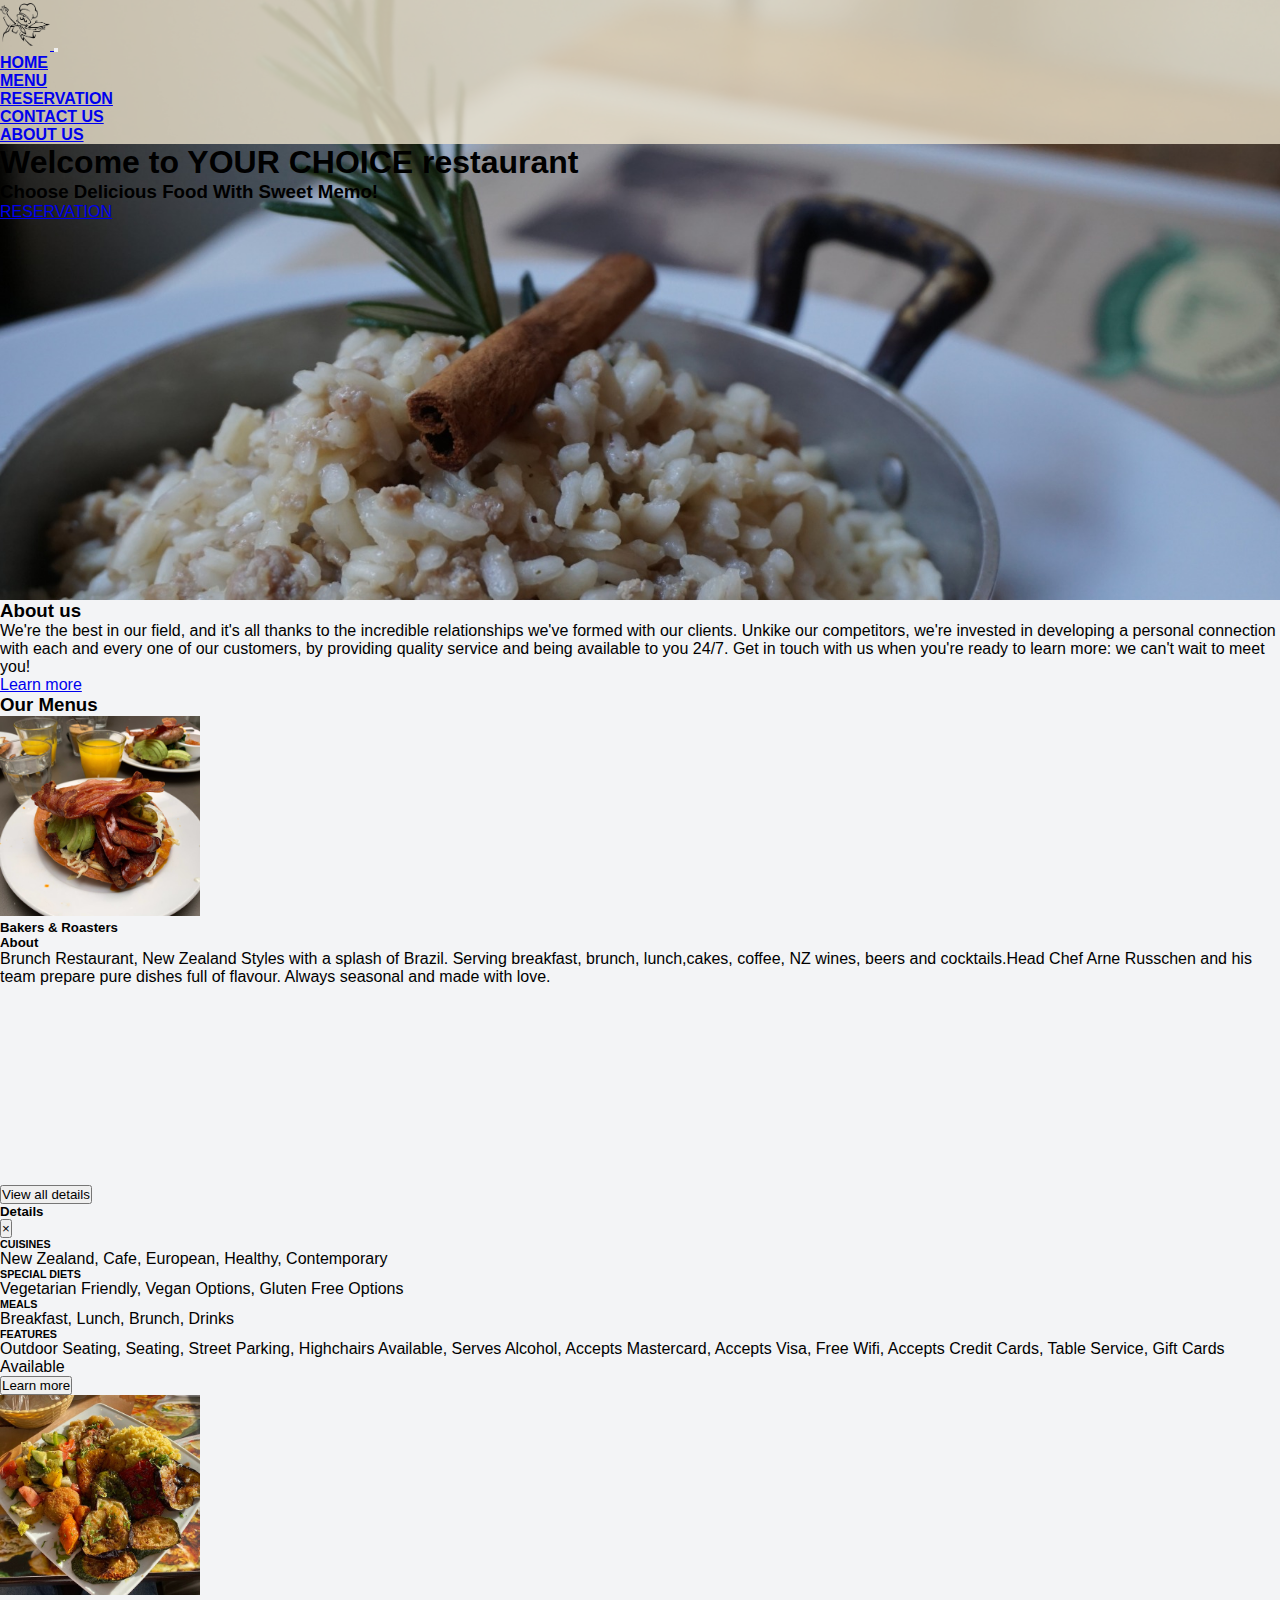
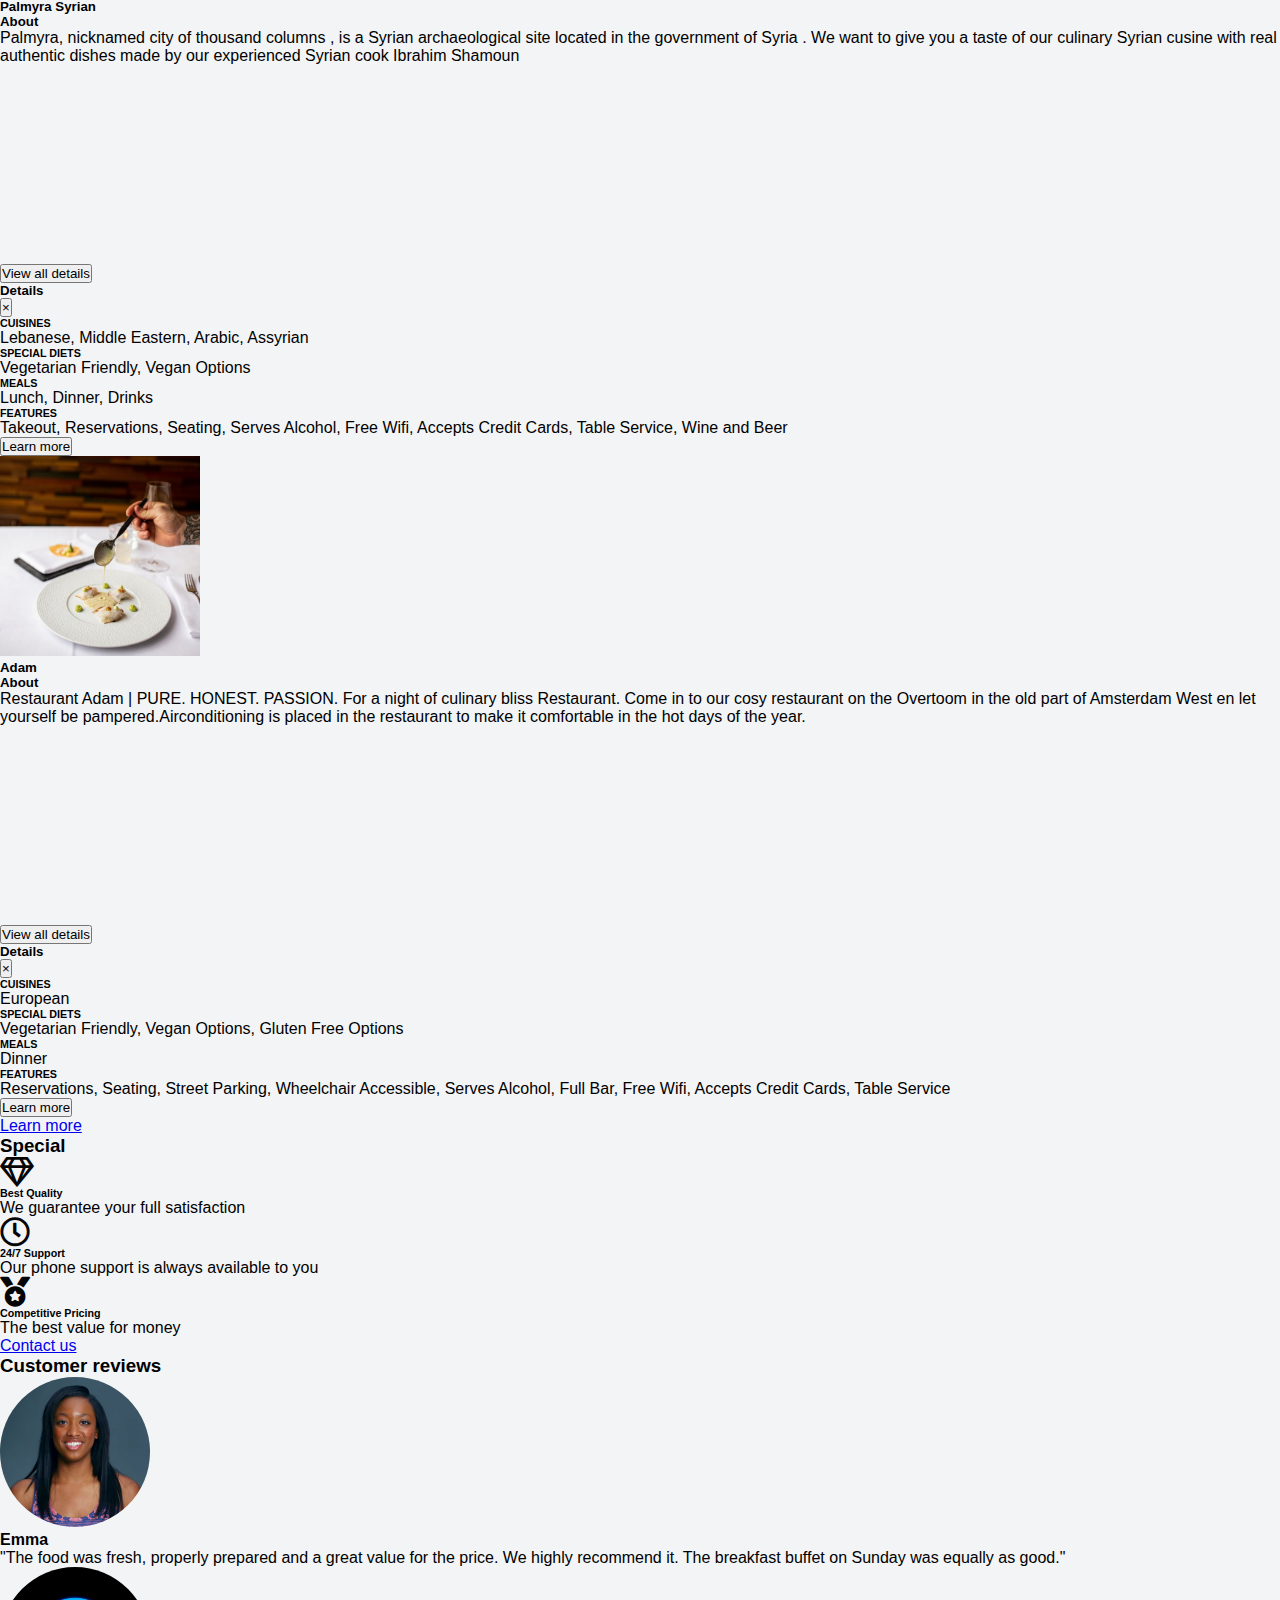
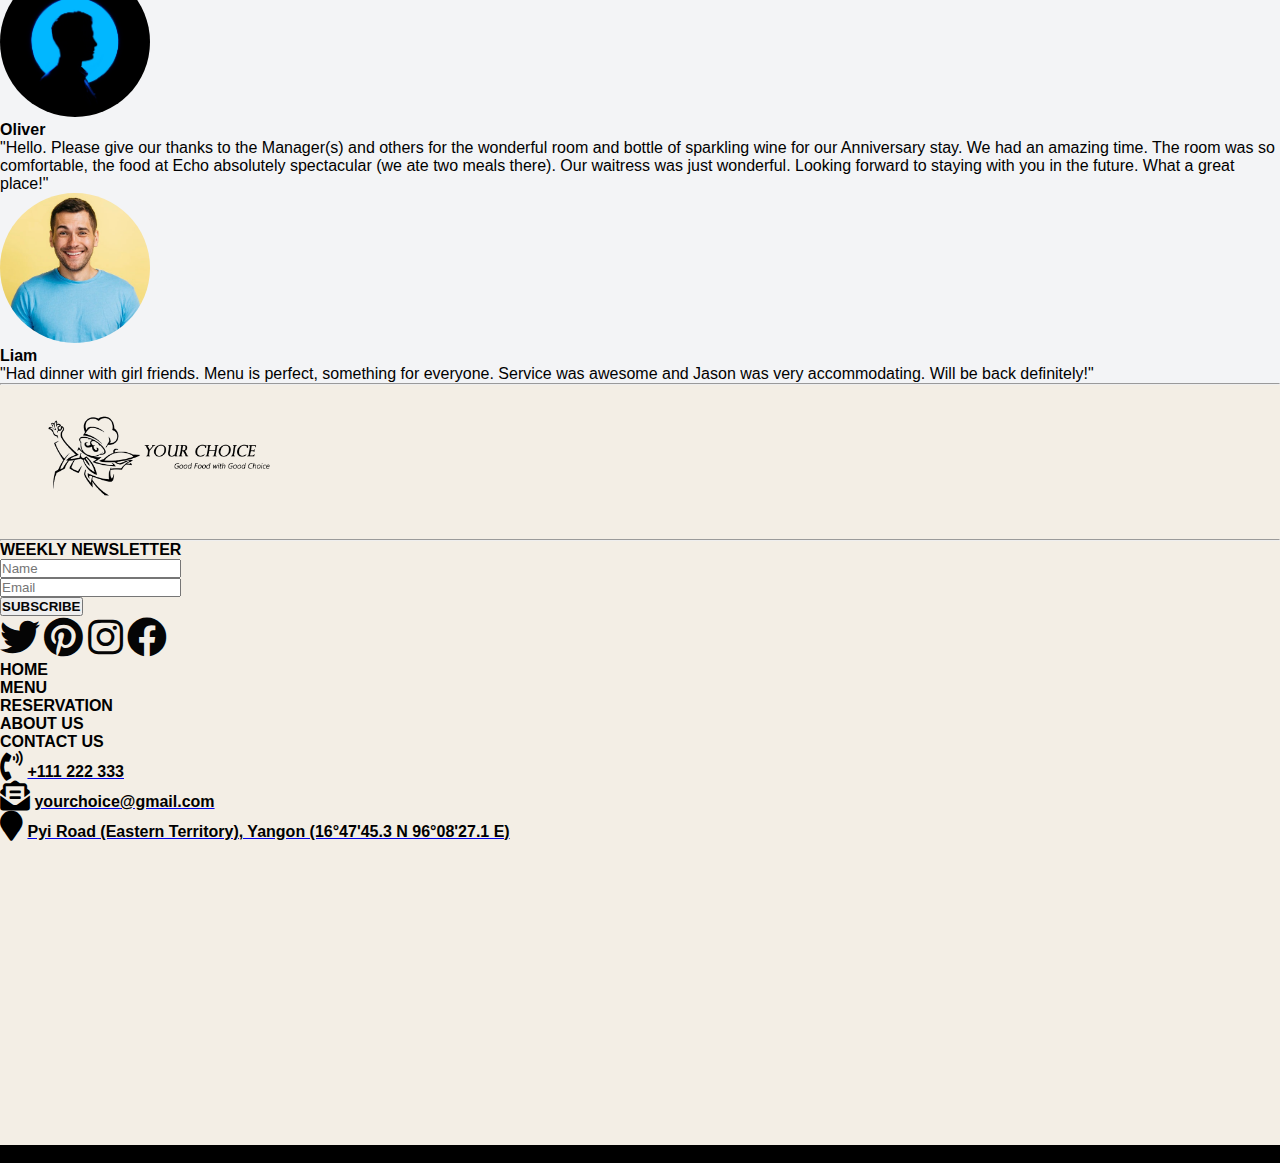
<file: index.html>
<!doctype html>
<html lang="en">
<head>
  <!-- Required meta tags -->
  <meta charset="utf-8">
  <meta name="viewport" content="width=device-width, initial-scale=1, shrink-to-fit=no">
  
  <!-- Bootstrap CSS -->
  <link rel="stylesheet" href="https://cdn.jsdelivr.net/npm/bootstrap@4.6.0/dist/css/bootstrap.min.css" integrity="sha384-B0vP5xmATw1+K9KRQjQERJvTumQW0nPEzvF6L/Z6nronJ3oUOFUFpCjEUQouq2+l" crossorigin="anonymous">
  <link rel="stylesheet" href="https://cdnjs.cloudflare.com/ajax/libs/font-awesome/5.15.4/css/all.min.css" integrity="sha512-1ycn6IcaQQ40/MKBW2W4Rhis/DbILU74C1vSrLJxCq57o941Ym01SwNsOMqvEBFlcgUa6xLiPY/NS5R+E6ztJQ==" crossorigin="anonymous" referrerpolicy="no-referrer" />
  <link rel = "icon" type = "image/png" href = "img/favicon.jpg">
  <link rel="stylesheet" href="style.css">
  <title>Your Choice</title>
  
</head>
<body>
  <header>
    <div  style="background-image: url(img/DSC06183.png); background-attachment: fixed; height: 600px; width: 100%; background-position: center; background-repeat: no-repeat; background-size: cover;">
      <!-- navbar -->
      <nav class="nav navbar fixed-top navbar-expand-lg navbar-dark p-md-3 bg-dark-transparent">
        <div class="container">
          <a class="navbar-brand" href="#">
            <img src="img/logo2.png" height="50" alt="Your choise logo">
          </a>
          <button class="navbar-toggler" type="button" data-toggle="collapse" data-target="#navbarTogglerDemo02" aria-controls="navbarTogglerDemo02" aria-expanded="false" aria-label="Toggle navigation">
            <span class="navbar-toggler-icon"></span>
          </button>
          
          <div class="collapse navbar-collapse" id="navbarTogglerDemo02">
            <ul class="navbar-nav ml-auto mt-2 mt-lg-0">
              <li class="nav-item active footer-link-item">
                <a class="nav-link text-dark" href="index.html">HOME</a>
              </li>
              <li class="nav-item footer-link-item">
                <a class="nav-link text-dark" href="menu.html">MENU</a>
              </li>
              <li class="nav-item footer-link-item">
                <a class="nav-link text-dark" href="reservation.html">RESERVATION</a>
              </li>
              <li class="nav-item footer-link-item">
                <a class="nav-link text-dark" href="contact.html">CONTACT US</a>
              </li>
              <li class="nav-item footer-link-item">
                <a class="nav-link text-dark" href="about.html">ABOUT US</a>
              </li>
            </ul>
          </div> <!--collapse end-->
        </div> <!--container end-->
      </nav> <!--navbar end-->
      
      <div class="container flex-column d-flex justify-content-center"style=" height: 600px;">
        <div class="text-center py-4" >
          <h1 class="text-white py-3">
            Welcome to <span class="font-weight-bold">YOUR CHOICE</span> restaurant
          </h1>
          <h3 class="font-weight-normal text-white font-italic">
            Choose Delicious Food With Sweet Memo!
          </h3>
          <div class="p-5">
            <a href="reservation.html" class="btn btn-dark">RESERVATION</a>
          </div>
        </div>
      </div>
    </div>
  </header>
  
  <section>
    <div class="container">
      <div class="row shadow py-3 my-3">
        <div class="col-12 py-md-5 py-sm-2 px-md-5 px-sm-2 text-center">
          <h3 class="p-3">About us</h3>
          <p>We're the best in our field, and it's all thanks to the incredible relationships we've formed with our clients. Unkike our competitors, we're invested in developing a personal connection with each and every one of our customers, by providing quality service and being available to you 24/7. Get in touch with us when you're ready to learn more: we can't wait to meet you!</p>
          <a href="about.html" class="btn btn-dark">Learn more</a>
        </div>
      </div> <!--row end-->
    </div> <!--container end-->
    <div class="container">
      <div class="row py-3 my-3 px-5">
        <div class="col-12 p-3 text-center">
          <h3>Our Menus</h3>
        </div>
        <div class="col-md-4 col-sm-12">
          <div class="card">
            <img src="img/homepage/homepagemenu1.jpg" class="card-img-top" height="200px" alt="Home Page Menu 1">
            <div class="card-body">
              <h5 class="card-title text-center">Bakers & Roasters</h5>
              <div class="height-5 text-justify">
                <h5>About</h5>
                <p>Brunch Restaurant, New Zealand Styles with a splash of Brazil. Serving breakfast, brunch, lunch,cakes, coffee, NZ wines, beers and cocktails.Head Chef Arne Russchen and his team prepare pure dishes full of flavour. Always seasonal and made with love.</p>
              </div>
              
              <!-- Button trigger modal -->
              <button type="button" class="btn btn-outline-dark" data-toggle="modal" data-target="#exampleModal">
                View all details
              </button>
              
              <!-- Modal -->
              <div class="modal fade" id="exampleModal" tabindex="-1" aria-labelledby="exampleModalLabel" aria-hidden="true">
                <div class="modal-dialog">
                  <div class="modal-content">
                    <div class="modal-header">
                      <h5 class="modal-title" id="exampleModalLabel">Details</h5>
                      <button type="button" class="close" data-dismiss="modal" aria-label="Close">
                        <span aria-hidden="true">&times;</span>
                      </button>
                    </div>
                    <div class="modal-body">
                      <div class="py-2">
                        <h6>CUISINES</h6>
                        <p>New Zealand, Cafe, European, Healthy, Contemporary</p>
                      </div>
                      <div class="py-2">
                        <h6>SPECIAL DIETS</h6>
                        <p>Vegetarian Friendly, Vegan Options, Gluten Free Options</p>
                      </div>
                      <div class="py-2">
                        <h6>MEALS</h6>
                        <p>Breakfast, Lunch, Brunch, Drinks</p>
                      </div>
                      <div class="py-2">
                        <h6>FEATURES</h6>
                        <p>Outdoor Seating, Seating, Street Parking, Highchairs Available, Serves Alcohol, Accepts Mastercard, Accepts Visa, Free Wifi, Accepts Credit Cards, Table Service, Gift Cards Available</p>
                      </div>
                    </div>
                    <div class="modal-footer">
                      <a href="index.html"><button type="button" class="btn btn-primary">Learn more</button></a>
                    </div>
                  </div>
                </div>
              </div>
            </div>
          </div> <!--card end-->
        </div>
        <div class="col-md-4 col-sm-12">
          <div class="card">
            <img src="img/homepage/homepagemenu2.jpg" class="card-img-top" height="200px" alt="Home Page Menu 1">
            <div class="card-body">
              <h5 class="card-title text-center">Palmyra Syrian</h5>
              <div class="height-5 text-justify">
                <h5>About</h5>
                <p>Palmyra, nicknamed city of thousand columns , is a Syrian archaeological site located in the government of Syria . We want to give you a taste of our culinary Syrian cusine with real authentic dishes made by our experienced Syrian cook Ibrahim Shamoun</p>
              </div>
              
              <!-- Button trigger modal -->
              <button type="button" class="btn btn-outline-dark" data-toggle="modal" data-target="#exampleModal">
                View all details
              </button>
              
              <!-- Modal -->
              <div class="modal fade" id="exampleModal" tabindex="-1" aria-labelledby="exampleModalLabel" aria-hidden="true">
                <div class="modal-dialog">
                  <div class="modal-content">
                    <div class="modal-header">
                      <h5 class="modal-title" id="exampleModalLabel">Details</h5>
                      <button type="button" class="close" data-dismiss="modal" aria-label="Close">
                        <span aria-hidden="true">&times;</span>
                      </button>
                    </div>
                    <div class="modal-body">
                      <div class="py-2">
                        <h6>CUISINES</h6>
                        <p>Lebanese, Middle Eastern, Arabic, Assyrian</p>
                      </div>
                      <div class="py-2">
                        <h6>SPECIAL DIETS</h6>
                        <p>Vegetarian Friendly, Vegan Options</p>
                      </div>
                      <div class="py-2">
                        <h6>MEALS</h6>
                        <p>Lunch, Dinner, Drinks</p>
                      </div>
                      <div class="py-2">
                        <h6>FEATURES</h6>
                        <p>Takeout, Reservations, Seating, Serves Alcohol, Free Wifi, Accepts Credit Cards, Table Service, Wine and Beer</p>
                      </div>
                    </div>
                    <div class="modal-footer">
                      <a href="index.html"><button type="button" class="btn btn-primary">Learn more</button></a>
                    </div>
                  </div>
                </div>
              </div>
            </div>
          </div> <!--card end-->
        </div>
        <div class="col-md-4 col-sm-12">
          <div class="card">
            <img src="img/homepage/homepagemenu3.jpg" class="card-img-top" height="200px" alt="Home Page Menu 1">
            <div class="card-body">
              <h5 class="card-title text-center">Adam</h5>
              <div class="height-5 text-justify">
                <h5>About</h5>
                <p>Restaurant Adam | PURE. HONEST. PASSION. For a night of culinary bliss Restaurant. Come in to our cosy restaurant on the Overtoom in the old part of Amsterdam West en let yourself be pampered.Airconditioning is placed in the restaurant to make it comfortable in the hot days of the year.</p>
              </div>
              
              <!-- Button trigger modal -->
              <button type="button" class="btn btn-outline-dark" data-toggle="modal" data-target="#exampleModal">
                View all details
              </button>
              
              <!-- Modal -->
              <div class="modal fade" id="exampleModal" tabindex="-1" aria-labelledby="exampleModalLabel" aria-hidden="true">
                <div class="modal-dialog">
                  <div class="modal-content">
                    <div class="modal-header">
                      <h5 class="modal-title" id="exampleModalLabel">Details</h5>
                      <button type="button" class="close" data-dismiss="modal" aria-label="Close">
                        <span aria-hidden="true">&times;</span>
                      </button>
                    </div>
                    <div class="modal-body">
                      <div class="py-2">
                        <h6>CUISINES</h6>
                        <p>European</p>
                      </div>
                      <div class="py-2">
                        <h6>SPECIAL DIETS</h6>
                        <p>Vegetarian Friendly, Vegan Options, Gluten Free Options</p>
                      </div>
                      <div class="py-2">
                        <h6>MEALS</h6>
                        <p>Dinner</p>
                      </div>
                      <div class="py-2">
                        <h6>FEATURES</h6>
                        <p>Reservations, Seating, Street Parking, Wheelchair Accessible, Serves Alcohol, Full Bar, Free Wifi, Accepts Credit Cards, Table Service</p>
                      </div>
                    </div>
                    <div class="modal-footer">
                      <a href="index.html"><button type="button" class="btn btn-primary">Learn more</button></a>
                    </div>
                  </div>
                </div>
              </div>
            </div>
          </div> <!--card end-->
        </div>
        <div class="col-12 p-3 text-center">
          <a href="about.html" class="btn btn-dark">Learn more</a>
        </div>
      </div> <!--row end-->
      <div class="row shadow py-3 my-3 justify-content-center">
        <div class="col-12 p-3 text-center">
          <h3>Special</h3>
        </div>
        <div class="col-md-3 col-sm-9 text-center p-md-5 p-sm-2">
          <i class="far fa-gem icon-style"></i>
          <h6 class="p-2">Best Quality</h6>
          <p class="text-muted px-2">We guarantee your full satisfaction</p>
        </div>
        <div class="col-md-3 col-sm-9 text-center p-md-5 p-sm-2">
          <i class="far fa-clock icon-style"></i>
          <h6 class="p-2">24/7 Support</h6>
          <p class="text-muted px-2">Our phone support is always available to you</p>
        </div>
        <div class="col-md-3 col-sm-9 text-center p-md-5 p-sm-2">
          <i class="fas fa-medal icon-style"></i>
          <h6 class="p-2">Competitive Pricing</h6>
          <p class="text-muted px-2">The best value for money</p>
        </div>
        <div class="col-12 text-center">
          <a href="contact.html" class="btn btn-dark">Contact us</a>
        </div>
      </div> <!--row end-->
      <div class="row shadow py-3 my-3">
        <div class="col-12 p-3 text-center">
          <h3>Customer reviews</h3>
        </div>
        <div class="col-md-4 col-sm-12 p-md-5 p-sm-2">
          <div class="d-flex justify-content-center p-3">
            <div class="">
              <img src="img/homepage/awoman.png" class="card-img-top circle-img" height="150px" width="150px" alt="awoman">
            </div>
          </div>
          <div class="text-center">
            <h4>Emma</h4>
            <p class="font-italic">"The food was fresh, properly prepared and a great value for the price. We highly recommend it. The breakfast buffet on Sunday was equally as good."</p>
          </div>
        </div>
        <div class="col-md-4 col-sm-12 p-md-5 p-sm-2">
          <div class="d-flex justify-content-center p-3">
            <div class="">
              <img src="img/homepage/aman2.jpg" class="card-img-top circle-img" height="150px" width="150px" alt="aman2">
            </div>
          </div>
          <div class="text-center">
            <h4>Oliver</h4>
            <p class="font-italic">"Hello. Please give our thanks to the Manager(s) and others for the wonderful room and bottle of sparkling wine for our Anniversary stay. We had an amazing time. The room was so comfortable, the food at Echo absolutely spectacular (we ate two meals there). Our waitress was just wonderful. Looking forward to staying with you in the future. What a great place!"</p>
          </div>
        </div>
        <div class="col-md-4 col-sm-12 p-md-5 p-sm-2">
          <div class="d-flex justify-content-center p-3">
            <div class="">
              <img src="img/homepage/aman.jpg" class="card-img-top circle-img" height="150px" width="150px" alt="aman">
            </div>
          </div>
          <div class="text-center">
            <h4>Liam</h4>
            <p class="font-italic">"Had dinner with girl friends. Menu is perfect, something for everyone. Service was awesome and Jason was very accommodating. Will be back definitely!"</p>
          </div>
        </div>
      </div> <!--row end-->
    </div> <!--Container end-->
  </section>
  
  <!-- footer 4-->
  <footer class="">
    <div class="container">
      <div class="row">
        <div class="col-lg-4 col-md-12 text-center">
          <hr class="pt-5 mt-5">
        </div>
        <div class="col-lg-4 col-md-12 text-center">
          <img src="img/logo1.png" height="150" alt="Your choise logo">
        </div>
        <div class="col-lg-4 col-md-12 text-center">
          <hr class="pt-5 mt-5">
        </div>
      </div> <!--row end-->
      
      <div class="row justify-content-center">
        <div class="col-md-8 col-sm-12px-2 py-3">
          <div class="text-center py-3">
            <h4>WEEKLY NEWSLETTER</h4>
          </div>
          <form action="#">
            <div class="form-row">
              <div class="col-md col-sm-12 p-2">
                <input type="text" class="form-control border-dark" placeholder="Name">
              </div>
              <div class="col-md-7 col-sm-12 p-2">
                <input type="email" class="form-control border-dark" placeholder="Email">
              </div>
              <div class="col-12 p-2">
                <button type="submit" class="col-12 btn border-dark custom-btn">SUBSCRIBE</button>
              </div>
            </div>
          </form>
        </div>
      </div><!--row end-->
      
      <div class="row justify-content-center">
        <div class="col-md-9 col-sm-10 px-2 py-3">
          <div class="d-flex justify-content-between py-3 my-2">
            <a href="www.twitter.com" class="icon-link"><i class="fab fa-twitter"></i></a>
            <a href="www.pinterest.com" class="icon-link"><i class="fab fa-pinterest"></i></a>
            <a href="www.instagram.com" class="icon-link"><i class="fab fa-instagram"></i></a>
            <a href="www.facebook.com" class="icon-link"><i class="fab fa-facebook"></i></a>
          </div>
        </div>
      </div> <!--row end-->
      
      <div class="row">
        <div class="col-md-4 col-sm-12 py-4 text-sm-center text-md-left">
          <div class="flex-column">
            <div class="py-2 p-1 m-2"><a href="index.html" class="footer-link-item">HOME</a></div>
            <div class="py-2 p-1 m-2"><a href="menu.html" class="footer-link-item">MENU</a></div>
            <div class="py-2 p-1 m-2"><a href="reservation.html" class="footer-link-item">RESERVATION</a></div>
            <div class="py-2 p-1 m-2"><a href="about.html" class="footer-link-item">ABOUT US</a></div>
            <div class="py-2 p-1 m-2"><a href="contact.html" class="footer-link-item">CONTACT US</a></div>
          </div>
        </div>
        <div class="col-md-4 col-sm-12 py-4 text-sm-center text-md-left">
          <div class="flex-column">
            <div class="py-2 p-1 m-2">
              <i class="fas fa-phone-volume fs-30"></i>
              <a href="tel:+111 222 333"><span class="footer-link-item">+111 222 333</span></a>
            </div>
            <div class="py-2 p-1 m-2">
              <i class="fas fa-envelope-open-text fs-30"></i>
              <a href="mailto:yourchoice@gmail.com"><span class="footer-link-item"> yourchoice@gmail.com</span></a>
            </div>
            <div class="py-2 p-1 m-2">
              <i class="fas fa-map-marker fs-30"></i>
              <a href="https://www.google.com/maps/place/16%C2%B047'45.3%22N+96%C2%B008'27.1%22E/@16.7959167,96.1386724,17z/data=!3m1!4b1!4m5!3m4!1s0x0:0x0!8m2!3d16.7959051!4d96.1408497"><span class="footer-link-item">Pyi Road (Eastern Territory), Yangon (16°47'45.3 N 96°08'27.1 E)</span></a>
            </div>
          </div>
        </div>
        <div class="col-md-4 col-sm-12 py-4 text-sm-center text-md-left">
          <iframe src="https://www.google.com/maps/embed?pb=!1m18!1m12!1m3!1d3819.6130442316185!2d96.13867241486815!3d16.795916688435632!2m3!1f0!2f0!3f0!3m2!1i1024!2i768!4f13.1!3m3!1m2!1s0x0%3A0x0!2zMTbCsDQ3JzQ1LjMiTiA5NsKwMDgnMjcuMSJF!5e0!3m2!1smy!2smm!4v1630051883135!5m2!1smy!2smm" width="400" height="300" style="border:0;" allowfullscreen="" loading="lazy"></iframe>
        </div>
      </div> <!--row end-->
    </div> <!--container end-->
    <div class="container-fluid bg-footer-dark text-white">
      <div class="row">
        <div class="col-12 text-center py-3 my-2">
          <small>Copyright &copy; 2021 Your Choice. All rights reserved.</small>
        </div>
      </div>
    </div>
  </footer> <!--footer end-->
  
  <script src="https://code.jquery.com/jquery-3.5.1.slim.min.js" integrity="sha384-DfXdz2htPH0lsSSs5nCTpuj/zy4C+OGpamoFVy38MVBnE+IbbVYUew+OrCXaRkfj" crossorigin="anonymous"></script>
  <script src="https://cdn.jsdelivr.net/npm/popper.js@1.16.1/dist/umd/popper.min.js" integrity="sha384-9/reFTGAW83EW2RDu2S0VKaIzap3H66lZH81PoYlFhbGU+6BZp6G7niu735Sk7lN" crossorigin="anonymous"></script>
  <script src="https://cdn.jsdelivr.net/npm/bootstrap@4.6.0/dist/js/bootstrap.min.js" integrity="sha384-+YQ4JLhjyBLPDQt//I+STsc9iw4uQqACwlvpslubQzn4u2UU2UFM80nGisd026JF" crossorigin="anonymous"></script>
  
</body>
</html>
</file>
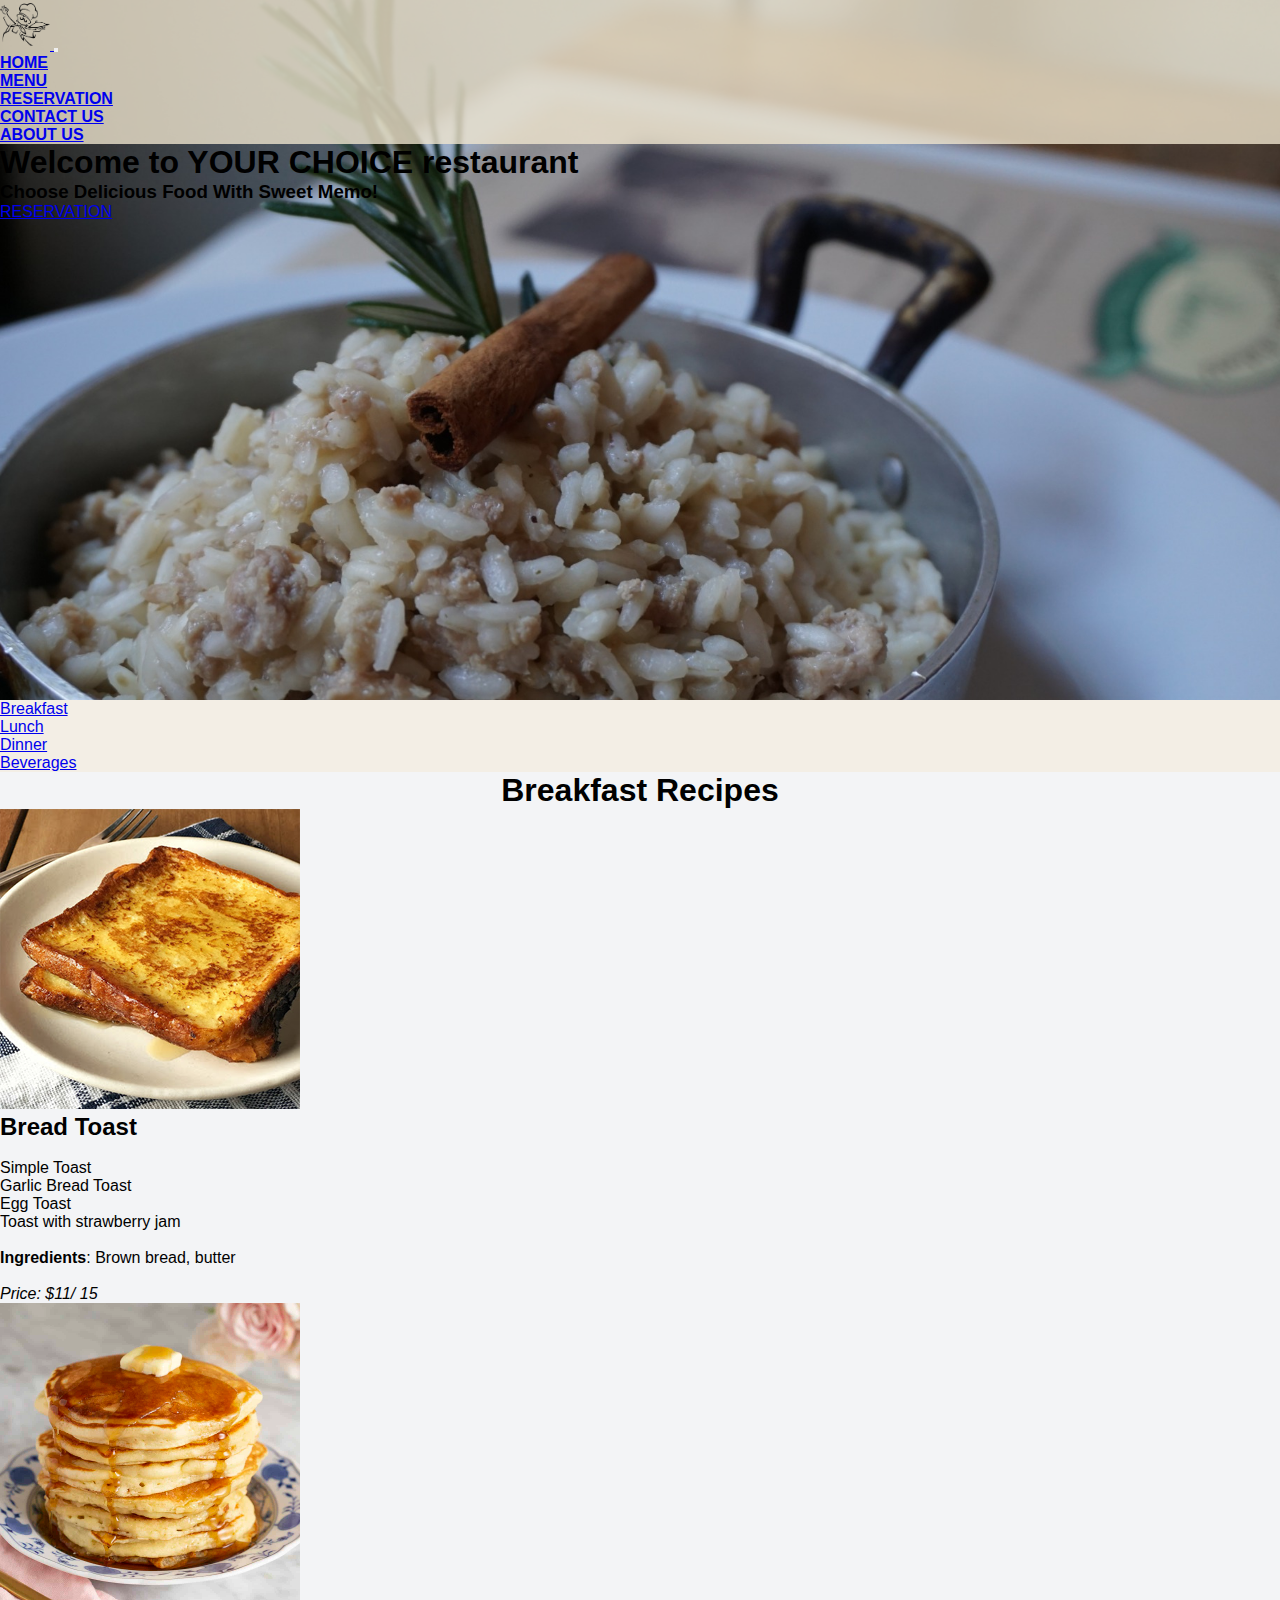
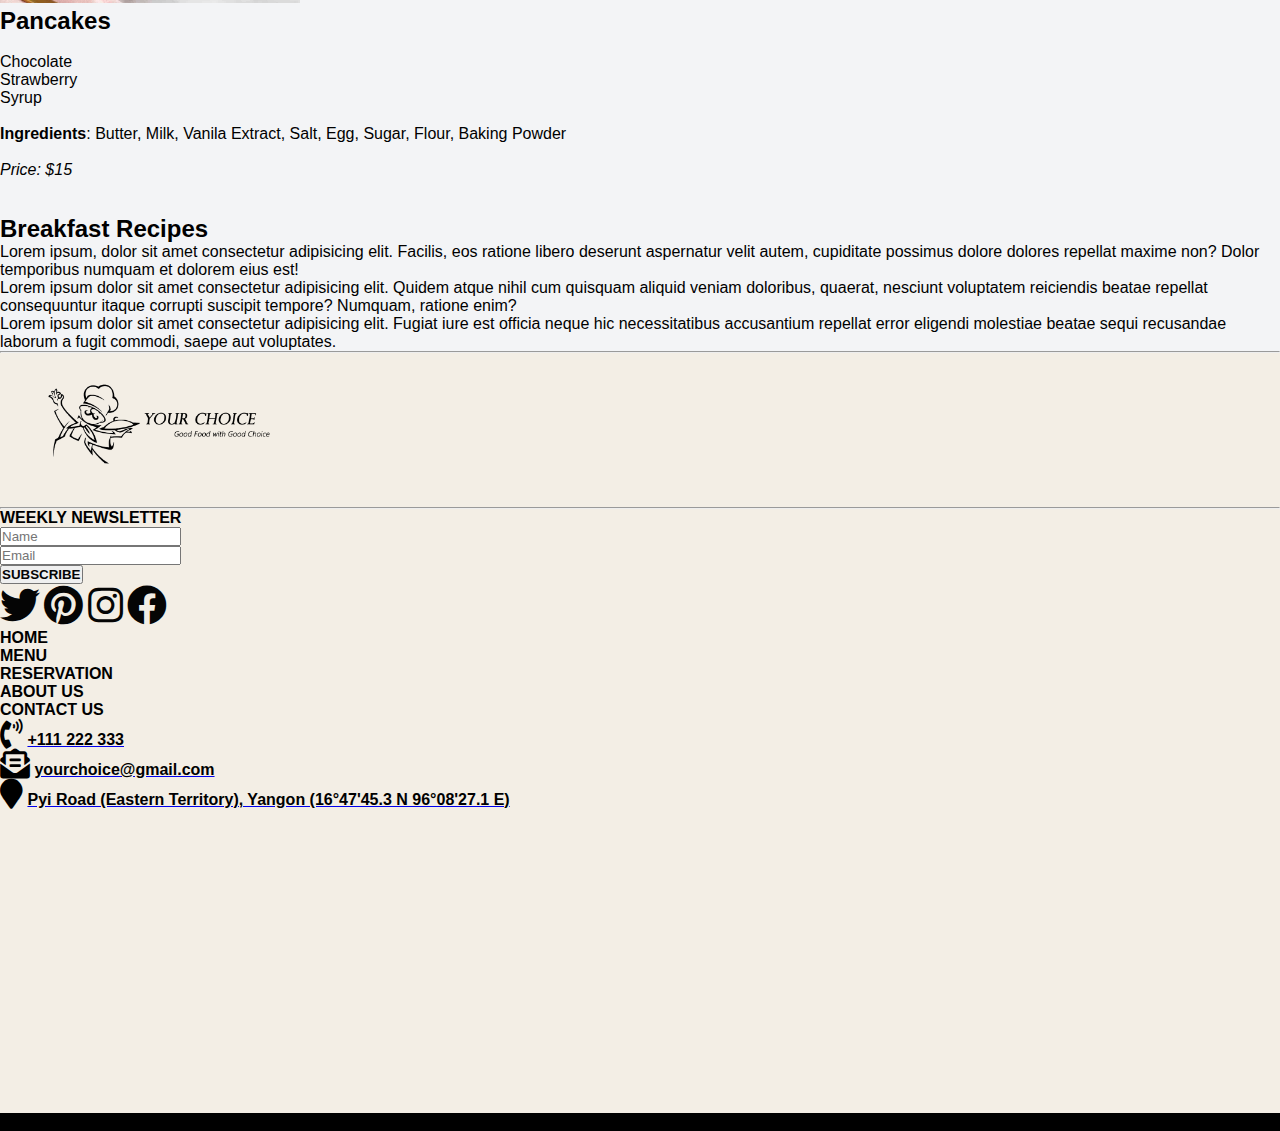
<file: menu.html>
<!doctype html>
<html lang="en">
<head>
	<!-- Required meta tags -->
	<meta charset="utf-8">
	<meta name="viewport" content="width=device-width, initial-scale=1, shrink-to-fit=no">
	
	<!-- Bootstrap CSS -->
	<link rel="stylesheet" href="https://cdn.jsdelivr.net/npm/bootstrap@4.6.0/dist/css/bootstrap.min.css" integrity="sha384-B0vP5xmATw1+K9KRQjQERJvTumQW0nPEzvF6L/Z6nronJ3oUOFUFpCjEUQouq2+l" crossorigin="anonymous">
	<link rel="stylesheet" href="https://cdnjs.cloudflare.com/ajax/libs/font-awesome/5.15.4/css/all.min.css" integrity="sha512-1ycn6IcaQQ40/MKBW2W4Rhis/DbILU74C1vSrLJxCq57o941Ym01SwNsOMqvEBFlcgUa6xLiPY/NS5R+E6ztJQ==" crossorigin="anonymous" referrerpolicy="no-referrer" />
	<link rel = "icon" type = "image/png" href = "img/favicon.jpg">
	<link rel="stylesheet" href="style.css">
	<title>Your Choice</title>
	
</head>
<body>
	<header>
		<div  style="background-image: url(img/DSC06183.png); background-attachment: fixed; height: 700px; width: 100%; background-position: center; background-repeat: no-repeat; background-size: cover;">
			<!-- navbar -->
			<nav class="nav navbar fixed-top navbar-expand-lg navbar-dark p-md-3 bg-dark-transparent">
				<div class="container">
					<a class="navbar-brand" href="#">
						<img src="img/logo2.png" height="50" alt="Your choise logo">
					</a>
					<button class="navbar-toggler" type="button" data-toggle="collapse" data-target="#navbarTogglerDemo02" aria-controls="navbarTogglerDemo02" aria-expanded="false" aria-label="Toggle navigation">
						<span class="navbar-toggler-icon"></span>
					</button>
					
					<div class="collapse navbar-collapse" id="navbarTogglerDemo02">
						<ul class="navbar-nav ml-auto mt-2 mt-lg-0">
							<li class="nav-item active footer-link-item">
								<a class="nav-link text-dark" href="index.html">HOME</a>
							</li>
							<li class="nav-item footer-link-item">
								<a class="nav-link text-dark" href="menu.html">MENU</a>
							</li>
							<li class="nav-item footer-link-item">
								<a class="nav-link text-dark" href="reservation.html">RESERVATION</a>
							</li>
							<li class="nav-item footer-link-item">
								<a class="nav-link text-dark" href="contact.html">CONTACT US</a>
							</li>
							<li class="nav-item footer-link-item">
								<a class="nav-link text-dark" href="about.html">ABOUT US</a>
							</li>
						</ul>
					</div> <!--collapse end-->
				</div> <!--container end-->
			</nav> <!--navbar end-->
			
			<div class="container flex-column d-flex justify-content-center"style=" height: 600px;">
				<div class="text-center py-4 shadow" >
					<h1 class="text-white py-3">
						Welcome to <span class="font-weight-bold">YOUR CHOICE</span> restaurant
					</h1>
					<h3 class="font-weight-normal text-white font-italic">
						Choose Delicious Food With Sweet Memo!
					</h3>
					<div class="p-5">
						<a href="reservation.html" class="btn btn-dark">RESERVATION</a>
					</div>
				</div>
			</div>
		</div>
	</header>
	
	<div class="container mt-5 pt-5">
		<nav aria-label="breadcrumb">
			<ol class="breadcrumb">
				<li class="breadcrumb-item"><a href="#">Breakfast</a></li>
				<li class="breadcrumb-item"><a href="#">Lunch</a></li>
				<li class="breadcrumb-item"><a href="#">Dinner</a></li>
				<li class="breadcrumb-item"><a href="#">Beverages</a></li>
			</ol>
		</nav>
		<div class="container-fluid">
			<h1><center>Breakfast Recipes</center></h1>
			<div class="row">
				<div class="col-sm-12 col-lg-3 col-md-4">
					<img src="img/toast.png">
				</div>
				<div class="col-sm-12 col-lg-3 col-md-4">
					<h2>Bread Toast</h2><br>
					<ul>
						<li>Simple Toast</li>
						<li>Garlic Bread Toast</li>
						<li>Egg Toast</li>
						<li>Toast with strawberry jam</li>
					</ul><br>
					<p><b>Ingredients</b>: Brown bread, butter</p><br>
					<i>Price: $11/ 15</i>
				</div>
				<div class="col-sm-12 col-lg-3 col-md-4">
					<img src="img/pancake.jpg" height="300px" width="300px">
				</div>
				<div class="col-sm-12 col-lg-3 col-md-4">
					<h2>Pancakes</h2><br>
					<ul>
						<li>Chocolate</li>
						<li>Strawberry</li>
						<li>Syrup</li>
					</ul><br>
					<p><b>Ingredients</b>: Butter, Milk, Vanila Extract, Salt, Egg, Sugar, Flour, Baking Powder</p><br>
					<i>Price: $15</i>
				</div>
			</div>
			<br><br>
		</div>
		<div class="row justify-content-center">
			<div class="col-12 text-center">
				<h2>Breakfast Recipes</h2>
			</div>
			<div class="col-md-4 col-sm-12">
				Lorem ipsum, dolor sit amet consectetur adipisicing elit. Facilis, eos ratione libero deserunt aspernatur velit autem, cupiditate possimus dolore dolores repellat maxime non? Dolor temporibus numquam et dolorem eius est!
			</div>
			<div class="col-md-4 col-sm-12">
				Lorem ipsum dolor sit amet consectetur adipisicing elit. Quidem atque nihil cum quisquam aliquid veniam doloribus, quaerat, nesciunt voluptatem reiciendis beatae repellat consequuntur itaque corrupti suscipit tempore? Numquam, ratione enim?
			</div>
			<div class="col-md-4 col-sm-12">
				Lorem ipsum dolor sit amet consectetur adipisicing elit. Fugiat iure est officia neque hic necessitatibus accusantium repellat error eligendi molestiae beatae sequi recusandae laborum a fugit commodi, saepe aut voluptates.
			</div>
			<div class="col-12 text-center">

			</div>
		</div>
		<div class="row">

		</div>
		<div class="row">

		</div>
	</div>


  <!-- footer 4-->
  <footer class="">
    <div class="container">
      <div class="row">
        <div class="col-lg-4 col-md-12 text-center">
          <hr class="pt-5 mt-5">
        </div>
        <div class="col-lg-4 col-md-12 text-center">
          <img src="img/logo1.png" height="150" alt="Your choise logo">
        </div>
        <div class="col-lg-4 col-md-12 text-center">
          <hr class="pt-5 mt-5">
        </div>
      </div> <!--row end-->
      
      <div class="row justify-content-center">
        <div class="col-md-8 col-sm-12px-2 py-3">
          <div class="text-center py-3">
            <h4>WEEKLY NEWSLETTER</h4>
          </div>
          <form action="#">
            <div class="form-row">
              <div class="col-md col-sm-12 p-2">
                <input type="text" class="form-control border-dark" placeholder="Name">
              </div>
              <div class="col-md-7 col-sm-12 p-2">
                <input type="email" class="form-control border-dark" placeholder="Email">
              </div>
              <div class="col-12 p-2">
                <button type="submit" class="col-12 btn border-dark custom-btn">SUBSCRIBE</button>
              </div>
            </div>
          </form>
        </div>
      </div><!--row end-->
      
      <div class="row justify-content-center">
        <div class="col-md-9 col-sm-10 px-2 py-3">
          <div class="d-flex justify-content-between py-3 my-2">
            <a href="www.twitter.com" class="icon-link"><i class="fab fa-twitter"></i></a>
            <a href="www.pinterest.com" class="icon-link"><i class="fab fa-pinterest"></i></a>
            <a href="www.instagram.com" class="icon-link"><i class="fab fa-instagram"></i></a>
            <a href="www.facebook.com" class="icon-link"><i class="fab fa-facebook"></i></a>
          </div>
        </div>
      </div> <!--row end-->
      
      <div class="row">
        <div class="col-md-4 col-sm-12 py-4 text-sm-center text-md-left">
          <div class="flex-column">
            <div class="py-2 p-1 m-2"><a href="index.html" class="footer-link-item">HOME</a></div>
            <div class="py-2 p-1 m-2"><a href="menu.html" class="footer-link-item">MENU</a></div>
            <div class="py-2 p-1 m-2"><a href="reservation.html" class="footer-link-item">RESERVATION</a></div>
            <div class="py-2 p-1 m-2"><a href="about.html" class="footer-link-item">ABOUT US</a></div>
            <div class="py-2 p-1 m-2"><a href="contact.html" class="footer-link-item">CONTACT US</a></div>
          </div>
        </div>
        <div class="col-md-4 col-sm-12 py-4 text-sm-center text-md-left">
          <div class="flex-column">
            <div class="py-2 p-1 m-2">
              <i class="fas fa-phone-volume fs-30"></i>
              <a href="tel:+111 222 333"><span class="footer-link-item">+111 222 333</span></a>
            </div>
            <div class="py-2 p-1 m-2">
              <i class="fas fa-envelope-open-text fs-30"></i>
              <a href="mailto:yourchoice@gmail.com"><span class="footer-link-item"> yourchoice@gmail.com</span></a>
            </div>
            <div class="py-2 p-1 m-2">
              <i class="fas fa-map-marker fs-30"></i>
              <a href="https://www.google.com/maps/place/16%C2%B047'45.3%22N+96%C2%B008'27.1%22E/@16.7959167,96.1386724,17z/data=!3m1!4b1!4m5!3m4!1s0x0:0x0!8m2!3d16.7959051!4d96.1408497"><span class="footer-link-item">Pyi Road (Eastern Territory), Yangon (16°47'45.3 N 96°08'27.1 E)</span></a>
            </div>
          </div>
        </div>
        <div class="col-md-4 col-sm-12 py-4 text-sm-center text-md-left">
          <iframe src="https://www.google.com/maps/embed?pb=!1m18!1m12!1m3!1d3819.6130442316185!2d96.13867241486815!3d16.795916688435632!2m3!1f0!2f0!3f0!3m2!1i1024!2i768!4f13.1!3m3!1m2!1s0x0%3A0x0!2zMTbCsDQ3JzQ1LjMiTiA5NsKwMDgnMjcuMSJF!5e0!3m2!1smy!2smm!4v1630051883135!5m2!1smy!2smm" width="400" height="300" style="border:0;" allowfullscreen="" loading="lazy"></iframe>
        </div>
      </div> <!--row end-->
    </div> <!--container end-->
    <div class="container-fluid bg-footer-dark text-white">
      <div class="row">
        <div class="col-12 text-center py-3 my-2">
          <small>Copyright &copy; 2021 Your Choice. All rights reserved.</small>
        </div>
      </div>
    </div>
  </footer> <!--footer end-->
	
	<script src="https://code.jquery.com/jquery-3.5.1.slim.min.js" integrity="sha384-DfXdz2htPH0lsSSs5nCTpuj/zy4C+OGpamoFVy38MVBnE+IbbVYUew+OrCXaRkfj" crossorigin="anonymous"></script>
	<script src="https://cdn.jsdelivr.net/npm/popper.js@1.16.1/dist/umd/popper.min.js" integrity="sha384-9/reFTGAW83EW2RDu2S0VKaIzap3H66lZH81PoYlFhbGU+6BZp6G7niu735Sk7lN" crossorigin="anonymous"></script>
	<script src="https://cdn.jsdelivr.net/npm/bootstrap@4.6.0/dist/js/bootstrap.min.js" integrity="sha384-+YQ4JLhjyBLPDQt//I+STsc9iw4uQqACwlvpslubQzn4u2UU2UFM80nGisd026JF" crossorigin="anonymous"></script>
	
</body>
</html>
</file>
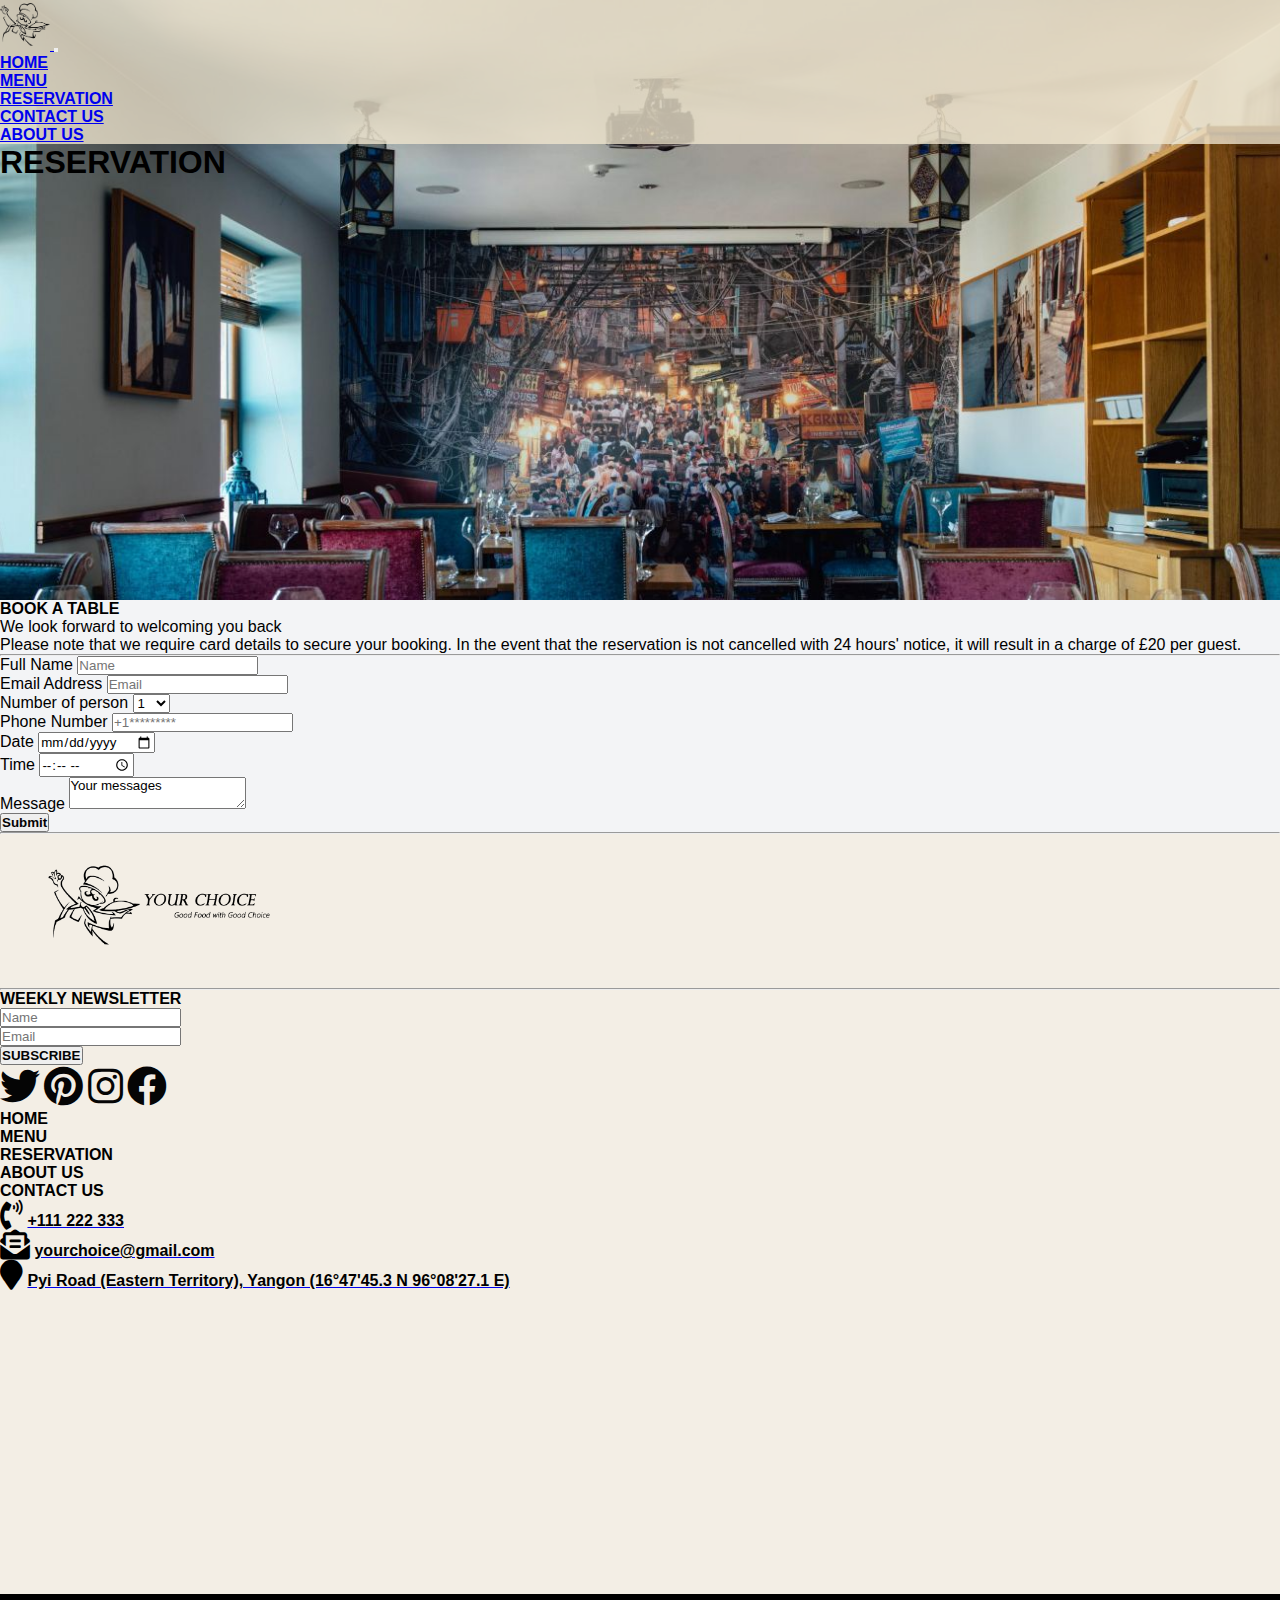
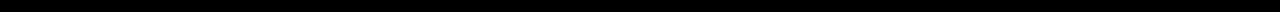
<file: reservation.html>
<!doctype html>
<html lang="en">
<head>
  <!-- Required meta tags -->
  <meta charset="utf-8">
  <meta name="viewport" content="width=device-width, initial-scale=1, shrink-to-fit=no">
  
  <!-- Bootstrap CSS -->
  <link rel="stylesheet" href="https://cdn.jsdelivr.net/npm/bootstrap@4.6.0/dist/css/bootstrap.min.css" integrity="sha384-B0vP5xmATw1+K9KRQjQERJvTumQW0nPEzvF6L/Z6nronJ3oUOFUFpCjEUQouq2+l" crossorigin="anonymous">
  <link rel="stylesheet" href="https://cdnjs.cloudflare.com/ajax/libs/font-awesome/5.15.4/css/all.min.css" integrity="sha512-1ycn6IcaQQ40/MKBW2W4Rhis/DbILU74C1vSrLJxCq57o941Ym01SwNsOMqvEBFlcgUa6xLiPY/NS5R+E6ztJQ==" crossorigin="anonymous" referrerpolicy="no-referrer" />
  <link rel = "icon" type = "image/png" href = "img/favicon.jpg">
  <link rel="stylesheet" href="style.css">
  <title>Reservation: Your Choice</title>
  
</head>
<body>
  <header>
    <div  style="background-image: url(img/reservation.jpeg); background-attachment: fixed; height: 600px; width: 100%; background-position: center; background-repeat: no-repeat; background-size: cover;">
      <!-- navbar -->
      <nav class="nav navbar fixed-top navbar-expand-lg navbar-dark p-md-3 bg-dark-transparent">
        <div class="container">
          <a class="navbar-brand" href="#">
            <img src="img/logo2.png" height="50" alt="Your choise logo">
          </a>
          <button class="navbar-toggler" type="button" data-toggle="collapse" data-target="#navbarTogglerDemo02" aria-controls="navbarTogglerDemo02" aria-expanded="false" aria-label="Toggle navigation">
            <span class="navbar-toggler-icon"></span>
          </button>
          
          <div class="collapse navbar-collapse" id="navbarTogglerDemo02">
            <ul class="navbar-nav ml-auto mt-2 mt-lg-0">
              <li class="nav-item footer-link-item">
                <a class="nav-link text-dark" href="index.html">HOME</a>
              </li>
              <li class="nav-item footer-link-item">
                <a class="nav-link text-dark" href="menu.html">MENU</a>
              </li>
              <li class="nav-item active footer-link-item">
                <a class="nav-link text-dark" href="reservation.html">RESERVATION</a>
              </li>
              <li class="nav-item footer-link-item">
                <a class="nav-link text-dark" href="contact.html">CONTACT US</a>
              </li>
              <li class="nav-item footer-link-item">
                <a class="nav-link text-dark" href="about.html">ABOUT US</a>
              </li>
            </ul>
          </div> <!--collapse end-->
        </div> <!--container end-->
      </nav> <!--navbar end-->
      
      <div class="container flex-column d-flex justify-content-center"style=" height: 600px;">
        <div class="text-center py-4" >
          <h1 class="text-white py-3">
            <span class="font-weight-bold">RESERVATION</span>
          </h1>
        </div>
      </div>
    </div>
  </header>
  
  <section>
    <div class="container shadow py-5 my-5">
      <div class="row py-3">
        <div class="col-12 text-center px-md-5 px-sm-2 py-3">
          <h4>BOOK A TABLE</h4>
          <p>We look forward to welcoming you back</p>
          <p class="px-md-5 px-sm-2 mx-5">Please note that we require card details to secure your booking. In the event that the reservation is not cancelled with 24 hours' notice, it will result in a charge of £20 per guest.</p>
          <hr>
        </div>
      </div> <!--row end-->
      <div class="row py-3 justify-content-center">
        <div class="col-md-8 col-sm-12">
          <form action="">
            <div class="form-row">
              <div class="col-md-6 mb-3">
                <label for="name">Full Name</label>
                <input type="text" class="form-control border-dark" placeholder="Name" required>
              </div>
              <div class="col-md-6 mb-3">
                <label for="email">Email Address</label>
                <input type="email" class="form-control border-dark" placeholder="Email" required>
              </div>
            </div> <!--form-row end-->
            <div class="form-row">
              <div class="col-md-6 mb-3">
                <label for="numberOfPerson">Number of person</label>
                <select class="form-control border-dark" aria-placeholder="Number of person" required>
                  <option>1</option>
                  <option>2</option>
                  <option>3</option>
                  <option>4</option>
                  <option>5</option>
                  <option>6</option>
                  <option>7</option>
                  <option>8</option>
                  <option>9</option>
                  <option>10</option>
                </select>
              </div>
              <div class="col-md-6 mb-3">
                <label for="phoneNumber">Phone Number</label>
                <input type="tel" class="form-control border-dark" placeholder="+1*********" required>
              </div>
            </div> <!--form-row end-->
            <div class="form-row">
              <div class="col-md-6 mb-3">
                <label for="date">Date</label>
                <input type="date" class="form-control border-dark" required>
              </div>
              <div class="col-md-6 mb-3">
                <label for="time">Time</label>
                <input type="time" class="form-control border-dark" required>
              </div>
            </div> <!--form-row end-->
            <div class="form-row">
              <div class="col-md-12 col-sm-12">
                <label for="message">Message</label>
                <textarea name="" class="form-control border-dark">Your messages</textarea>
              </div>
            </div> <!--form-row end-->
            <div class="form-row justify-content-center py-3">
              <div class="col-6 p-2">
                <button type="submit" class="col-12 btn border-dark custom-btn">Submit</button>
              </div>
            </div>
          </form>
        </div>
      </div> <!--row end-->
    </div>
  </section>
  
  <!-- footer 4-->
  <footer class="">
    <div class="container">
      <div class="row">
        <div class="col-lg-4 col-md-12 text-center">
          <hr class="pt-5 mt-5">
        </div>
        <div class="col-lg-4 col-md-12 text-center">
          <img src="img/logo1.png" height="150" alt="Your choise logo">
        </div>
        <div class="col-lg-4 col-md-12 text-center">
          <hr class="pt-5 mt-5">
        </div>
      </div> <!--row end-->
      
      <div class="row justify-content-center">
        <div class="col-md-8 col-sm-12px-2 py-3">
          <div class="text-center py-3">
            <h4>WEEKLY NEWSLETTER</h4>
          </div>
          <form action="#">
            <div class="form-row">
              <div class="col-md col-sm-12 p-2">
                <input type="text" class="form-control border-dark" placeholder="Name">
              </div>
              <div class="col-md-7 col-sm-12 p-2">
                <input type="email" class="form-control border-dark" placeholder="Email">
              </div>
              <div class="col-12 p-2">
                <button type="submit" class="col-12 btn border-dark custom-btn">SUBSCRIBE</button>
              </div>
            </div>
          </form>
        </div>
      </div><!--row end-->
      
      <div class="row justify-content-center">
        <div class="col-md-9 col-sm-10 px-2 py-3">
          <div class="d-flex justify-content-between py-3 my-2">
            <a href="www.twitter.com" class="icon-link"><i class="fab fa-twitter"></i></a>
            <a href="www.pinterest.com" class="icon-link"><i class="fab fa-pinterest"></i></a>
            <a href="www.instagram.com" class="icon-link"><i class="fab fa-instagram"></i></a>
            <a href="www.facebook.com" class="icon-link"><i class="fab fa-facebook"></i></a>
          </div>
        </div>
      </div> <!--row end-->
      
      <div class="row">
        <div class="col-md-4 col-sm-12 py-4 text-sm-center text-md-left">
          <div class="flex-column">
            <div class="py-2 p-1 m-2"><a href="index.html" class="footer-link-item">HOME</a></div>
            <div class="py-2 p-1 m-2"><a href="menu.html" class="footer-link-item">MENU</a></div>
            <div class="py-2 p-1 m-2"><a href="reservation.html" class="footer-link-item">RESERVATION</a></div>
            <div class="py-2 p-1 m-2"><a href="about.html" class="footer-link-item">ABOUT US</a></div>
            <div class="py-2 p-1 m-2"><a href="contact.html" class="footer-link-item">CONTACT US</a></div>
          </div>
        </div>
        <div class="col-md-4 col-sm-12 py-4 text-sm-center text-md-left">
          <div class="flex-column">
            <div class="py-2 p-1 m-2">
              <i class="fas fa-phone-volume fs-30"></i>
              <a href="tel:+111 222 333"><span class="footer-link-item">+111 222 333</span></a>
            </div>
            <div class="py-2 p-1 m-2">
              <i class="fas fa-envelope-open-text fs-30"></i>
              <a href="mailto:yourchoice@gmail.com"><span class="footer-link-item"> yourchoice@gmail.com</span></a>
            </div>
            <div class="py-2 p-1 m-2">
              <i class="fas fa-map-marker fs-30"></i>
              <a href="https://www.google.com/maps/place/16%C2%B047'45.3%22N+96%C2%B008'27.1%22E/@16.7959167,96.1386724,17z/data=!3m1!4b1!4m5!3m4!1s0x0:0x0!8m2!3d16.7959051!4d96.1408497"><span class="footer-link-item">Pyi Road (Eastern Territory), Yangon (16°47'45.3 N 96°08'27.1 E)</span></a>
            </div>
          </div>
        </div>
        <div class="col-md-4 col-sm-12 py-4 text-sm-center text-md-left">
          <iframe src="https://www.google.com/maps/embed?pb=!1m18!1m12!1m3!1d3819.6130442316185!2d96.13867241486815!3d16.795916688435632!2m3!1f0!2f0!3f0!3m2!1i1024!2i768!4f13.1!3m3!1m2!1s0x0%3A0x0!2zMTbCsDQ3JzQ1LjMiTiA5NsKwMDgnMjcuMSJF!5e0!3m2!1smy!2smm!4v1630051883135!5m2!1smy!2smm" width="400" height="300" style="border:0;" allowfullscreen="" loading="lazy"></iframe>
        </div>
      </div> <!--row end-->
    </div> <!--container end-->
    <div class="container-fluid bg-footer-dark text-white">
      <div class="row">
        <div class="col-12 text-center py-3 my-2">
          <small>Copyright &copy; 2021 Your Choice. All rights reserved.</small>
        </div>
      </div>
    </div>
  </footer> <!--footer end-->
  
  <script src="https://code.jquery.com/jquery-3.5.1.slim.min.js" integrity="sha384-DfXdz2htPH0lsSSs5nCTpuj/zy4C+OGpamoFVy38MVBnE+IbbVYUew+OrCXaRkfj" crossorigin="anonymous"></script>
  <script src="https://cdn.jsdelivr.net/npm/popper.js@1.16.1/dist/umd/popper.min.js" integrity="sha384-9/reFTGAW83EW2RDu2S0VKaIzap3H66lZH81PoYlFhbGU+6BZp6G7niu735Sk7lN" crossorigin="anonymous"></script>
  <script src="https://cdn.jsdelivr.net/npm/bootstrap@4.6.0/dist/js/bootstrap.min.js" integrity="sha384-+YQ4JLhjyBLPDQt//I+STsc9iw4uQqACwlvpslubQzn4u2UU2UFM80nGisd026JF" crossorigin="anonymous"></script>
  
</body>
</html>
</file>
<file: style.css>
*{
     margin: 0;
     padding: 0;
     font-family: "Open Sans", sans-serif;
}
body{
     background-color: #F3F4F6;
}
.bg-dark-transparent{
     background-color: #f0e5cfc9
     ;
}
.fs-30{
     font-size: 30px;
}
.fs-50{
     font-size: 50px;
}

/* header */




/* footer */
footer{
     background-color: #f3eee5

}
.bg-footer-dark{
     background-color: #000000;
}
.footer-link-item{
     color: #000000;
     font-weight: bold;
     text-decoration-line: none;
}
.footer-link-item:hover{
     color: crimson;
     font-weight: normal;
}
.icon-link{
     color: rgb(5, 5, 5);
     font-size: 40px;
     font-weight: bold;
}
.icon-link:hover{
     color: crimson;
     font-weight: normal;
}
.custom-btn{
     color: rgb(5, 5, 5);
     font-weight: bold;
}
.custom-btn:hover{
     background-color: crimson;
     font-weight: normal;
     color: white;
}
/* Home page */
.circle-img{
     border-radius: 50%;
}
.icon-style{
     color: rgb(5, 5, 5);
     font-size: 30px;
}
.shadow-bg{
     background: rgb(228,228,228);
     background: radial-gradient(circle, rgba(228,228,228,1) 17%, rgba(208,205,253,1) 18%, rgba(220,213,255,1) 30%, rgba(228,227,229,1) 37%, rgba(206,203,255,1) 55%);
}
.height-5{
     height: 250px;
}

/* menu */
.breadcrumb{
     background-color: #f3eee5;
}
.breadcrumb-item{
     color: #000000;
     
}
</file>
